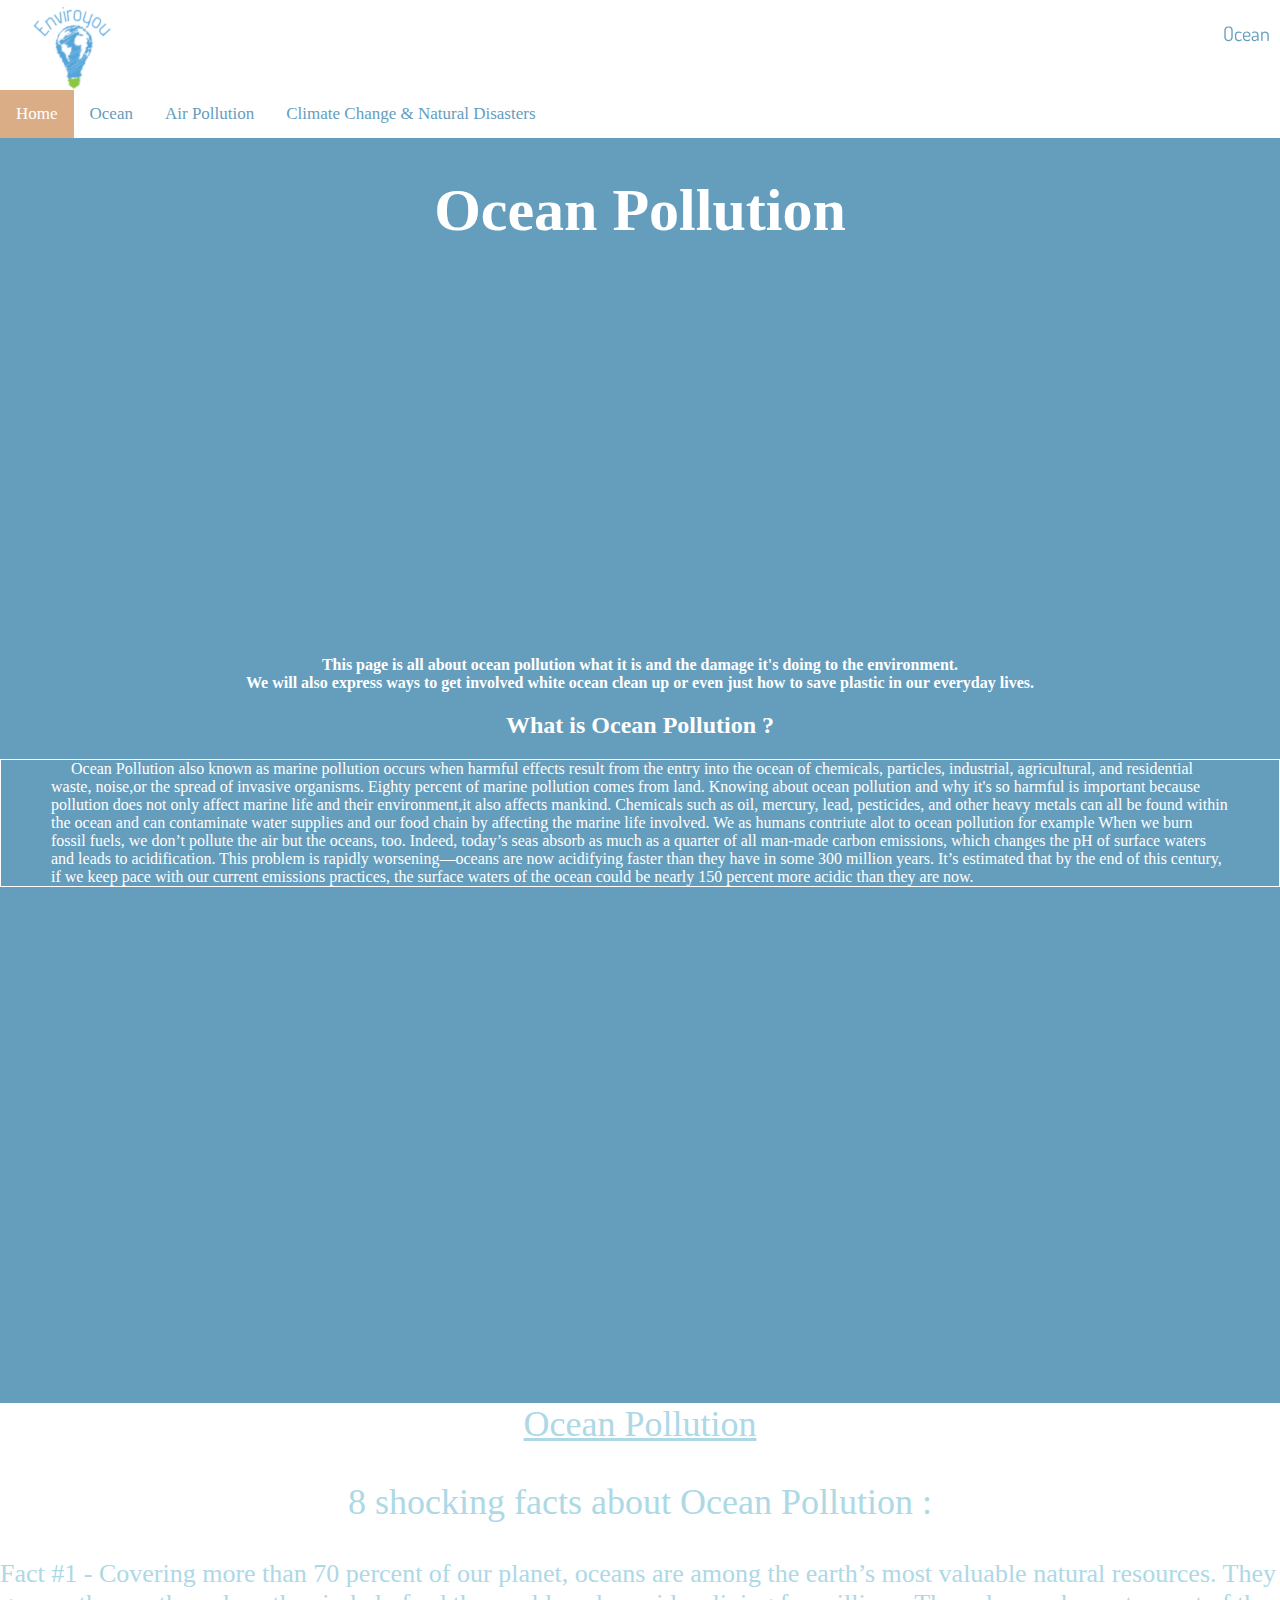
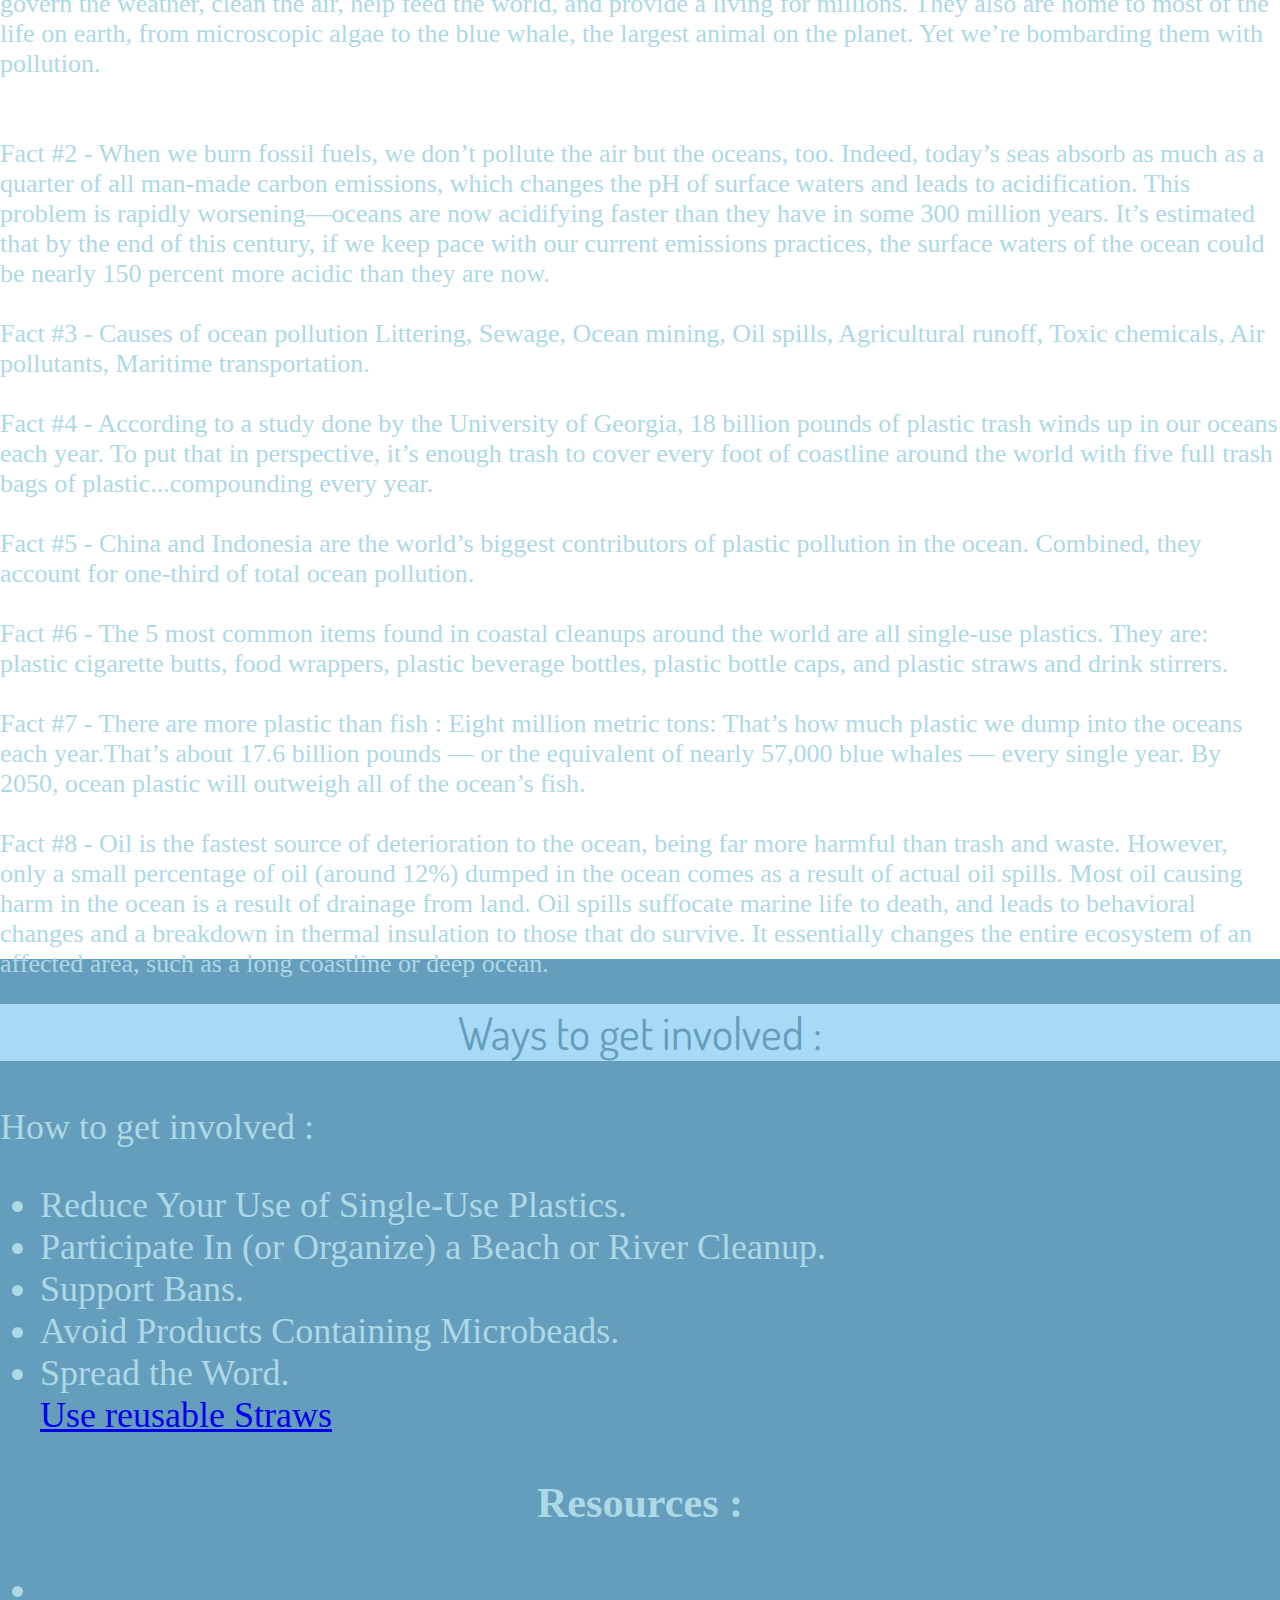
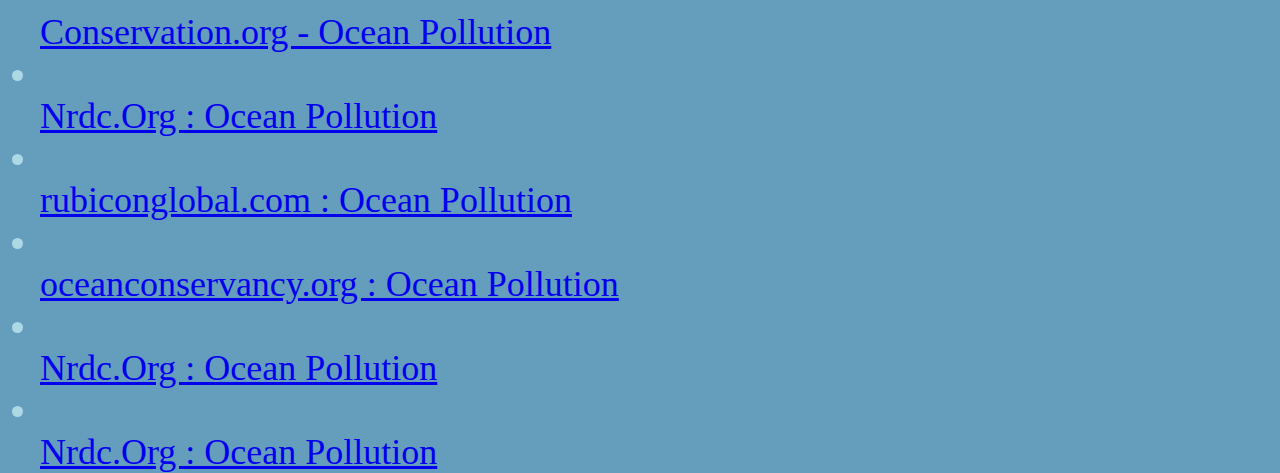
<file: ocean.html>
<!DOCTYPE html>
<html>
 <head>
   <meta name="viewport" content="width=device-width, initial-scale=1">
   <link rel = "stylesheet" href = "ocean.css">
   <link rel = "stylesheet" href = "home.css">
   <link href = "https://fonts.googleapis.com/css?family=Dosis&display=swap" rel = "stylesheet">

   <link href = "https://fonts.googleapis.com/css?family=Dosis&display=swap" rel = "stylesheet">
<style>
.parallax {
  /* The image used */
  background-image: url("https://ecowarriorprincess.net/wp-content/uploads/2018/04/The-Story-of-Ocean-Pollution-Most-Plastic-in-Our-Oceans-Can-Be-Traced-Back-to-Just-10-Rivers.jpg");

  /* Set a specific height */
  min-height: 500px;

  /* Create the parallax scrolling effect */
  background-attachment: fixed;
  background-position: center;
  background-repeat: no-repeat;
  background-size: cover;
}
p.ex1 {
  border: 1px solid white;
  padding-left: 50px;
  padding-right:50px;
}
</style>
</head>
<body>

  <div class= "navbar" >
    <img id = "img" src = "enviroyou.png" width = "120">
    <div id = "primero" class = "fixed">Ocean</div>
      <!-- <a class="active" href="#home">Home</a>
      <a href="ocean.html">Ocean</a>
      <a href="#Air Pollution">Air Pollution</a>
      <a href="#climate change & Natural Disasters">Climate Change & Natural Disasters</a> -->
   </div>
    <div class="topnav">
    <a class="active" href="index.html">Home</a>
    <a href="ocean.html">Ocean</a>
    <a href="air.html">Air Pollution</a>
    <a href="nat.html">Climate Change & Natural Disasters</a>

    </div>
  <br>
  <!-- video -->
  <br>
<center><h1> Ocean Pollution</h1></center>
<center>  <iframe width="560" height="315" src="https://www.youtube.com/embed/WN7rY-_ShTI" frameborder="0" allow="accelerometer; autoplay; encrypted-media; gyroscope; picture-in-picture"
  allowfullscreen></iframe> </center>
  <br>
  <br>

<b><center><p style="color:white;">This page is all about ocean pollution what it is and the damage it's doing to the environment.<br>
   We will also express ways to get involved white ocean
  clean up or even just how to save plastic in our everyday lives.</p></center></b>
<center><h2 style="color:white;"> What is Ocean Pollution ? </h2> </center>
<p class="ex1" style="color:white; text-indent:20px;"> Ocean Pollution also known as  marine pollution occurs when harmful effects result from the entry into the ocean of chemicals,
  particles, industrial, agricultural, and residential waste, noise,or the spread of invasive organisms. Eighty percent of marine pollution comes from land.
  Knowing about ocean pollution and why it's so harmful is important because pollution does not only affect marine life and their environment,it also affects mankind. Chemicals such as oil,
   mercury, lead, pesticides, and other heavy metals can all be found within the ocean and can contaminate water supplies and our food chain by affecting the marine
   life involved. We as humans contriute alot to ocean pollution for example When we burn fossil fuels, we don’t pollute the air but the oceans, too. Indeed,
   today’s seas absorb as much as a quarter of all man-made carbon emissions, which changes the pH of surface waters and leads to acidification.
    This problem is rapidly worsening—oceans are now acidifying faster than they have in some 300 million years. It’s estimated that by the end of this century,
    if we keep pace with our current emissions practices, the surface waters of the ocean could be nearly 150 percent more acidic than they are now.</p>
  <!-- <img src="https://ecowarriorprincess.net/wp-content/uploads/2018/04/The-Story-of-Ocean-Pollution-Most-Plastic-in-Our-Oceans-Can-Be-Traced-Back-to-Just-10-Rivers.jpg"
  alt="Dramatic Turtle"> -->



<div class="parallax"></div>

<div style="height:1000px;background-color:white;font-size:36px;color:#add8e6">
<u> <center> Ocean Pollution </center> </u>
<center><p> 8 shocking facts about Ocean Pollution :</p></center>
<div style="height:1000px;background-color:white;font-size:26px;color:#add8e6">
<p> Fact #1 - Covering more than 70 percent of our planet, oceans are among the earth’s most valuable natural resources. They govern the weather, clean the air,
  help feed the world, and provide a living for millions. They also are home to most of the life on earth, from microscopic algae to the blue whale, the largest
  animal on the planet. Yet we’re bombarding them with pollution.<br>
  <br>
  <br>
  Fact #2 - When we burn fossil fuels, we don’t pollute the air but the oceans, too. Indeed, today’s seas absorb as much as a quarter of all man-made carbon emissions,
  which changes the pH of surface waters and leads to acidification. This problem is rapidly worsening—oceans are now acidifying faster than they have in some 300
  million years. It’s estimated that by the end of this century, if we keep pace with our current emissions practices, the surface waters of the ocean could be
  nearly 150 percent more acidic than they are now.
  <br>
  <br>
  Fact #3 - Causes of ocean pollution Littering, Sewage, Ocean mining, Oil spills, Agricultural runoff, Toxic chemicals, Air pollutants, Maritime transportation.
  <br>
  <br>
  Fact #4 - According to a study done by the University of Georgia, 18 billion pounds of plastic trash winds up in our oceans each year. To put that in perspective,
   it’s enough trash to cover every foot of coastline around the world with five full trash bags of plastic...compounding every year.
  <br>
  <br>
  Fact #5 - China and Indonesia are the world’s biggest contributors of plastic pollution in the ocean. Combined, they account for one-third of total ocean pollution.
  <br>
  <br>
  Fact #6 - The 5 most common items found in coastal cleanups around the world are all single-use plastics. They are: plastic cigarette butts, food wrappers,
  plastic beverage bottles, plastic bottle caps, and plastic straws and drink stirrers.
  <br>
  <br>
  Fact #7 - There are more plastic than fish : Eight million metric tons: That’s how much plastic we dump into the oceans each year.That’s about 17.6 billion pounds —
  or the equivalent of nearly 57,000 blue whales — every single year. By 2050, ocean plastic will outweigh all of the ocean’s fish.
  <br>
  <br>
  Fact #8 - Oil is the fastest source of deterioration to the ocean, being far more harmful than trash and waste. However, only a small percentage of oil (around 12%)
   dumped in the ocean comes as a result of actual oil spills. Most oil causing harm in the ocean is a result of drainage from land. Oil spills suffocate marine life
   to death, and leads to behavioral changes and a breakdown in thermal insulation to those that do survive. It essentially changes the entire ecosystem of an
   affected area, such as a long coastline or deep ocean.</p>
   <!-- <style>
   .parallax {
     /* The image used */
    /* background-image: url("https://static.independent.co.uk/s3fs-public/thumbnails/image/2019/06/16/14/turtle-plastic.jpg?w968h681");

     /* Set a specific height */
     min-height: 500px;

     /* Create the parallax scrolling effect */
     background-attachment: fixed;
     background-position: center;
     background-repeat: no-repeat;
     background-size: cover;
   }
   p.ex1 {
     border: 1px solid white;
     padding-left: 50px;
     padding-right:50px;
   }
   </style> -->

</div>


   <div id="box"><p><center>Ways to get involved : </center></p></div>
   <!--<div id= "abc"<p> They govern the weather,
     clean the air, help feed the world, and provide a living for millions. Also did you know the ocean also are home to most of the life on earth,
     from microscopic algae to the blue whale, the largest animal on the planet. More plastic than fish : Eight million metric tons: That’s how much plastic we dump
     into the oceans each year. That’s about 17.6 billion pounds — or the equivalent of nearly 57,000 blue whales — every single year.
     By 2050, ocean plastic will outweigh all of the ocean’s fish. When we burn fossil fuels, we don’t pollute the air but the oceans, too. Indeed, today’s seas
     absorb as much as a quarter of all man-made carbon emissions, which changes the pH of surface waters and leads to acidification.
     This problem is rapidly worsening—oceans are now acidifying faster than they have in some 300 million years.
     It’s estimated that by the end of this century, if we keep pace with our current emissions practices, the surface waters of the ocean could be nearly 150 percent
      more acidic than they are now. </p> </div> -->




   <div id= "list"><p> How to get involved :
<ul>
<li>Reduce Your Use of Single-Use Plastics.</li>
<li>Participate In (or Organize) a Beach or River Cleanup.</li>
<li>Support Bans.</li>
<li>Avoid Products Containing Microbeads.</li>
<li>Spread the Word.</li><a href="https://www.amazon.com/s?k=reusable+straws&crid=1ARRBN3OD50TT&sprefix=re%2Caps%2C214&ref=nb_sb_ss_i_1_2">Use reusable Straws</a>
</ul>
<center><h3> Resources :</h3> </center>
<ul>
<li></li><a href="https://www.conservation.org/stories/ocean-pollution-11-facts-you-need-to-know?gclid=CjwKCAjwyqTqBRAyEiwA8K_4O9jM1CysqL2Djads0aOEfIq05TQEYR-XiwyiazVHiab7vt6G-khNYhoChxYQAvD_BwE">Conservation.org - Ocean Pollution</a>
<li></li><a href="https://www.nrdc.org/stories/ocean-pollution-dirty-facts">Nrdc.Org : Ocean Pollution</a>
<li></li><a href="https://www.rubiconglobal.com/blog-ocean-pollution-facts/">rubiconglobal.com : Ocean Pollution</a>
<li></li><a href="https://oceanconservancy.org/trash-free-seas/?ea.tracking.id=19HPXGJAXX&gclid=CjwKCAjwyqTqBRAyEiwA8K_4O3hR1urJ31aoA_FtUXbC6ybxyqptALUR9bBdMRDcM7-oV4qyOoMMzhoCHGMQAvD_BwE
"> oceanconservancy.org : Ocean Pollution</a>
<li></li><a href="https://www.nrdc.org/stories/ocean-pollution-dirty-facts">Nrdc.Org : Ocean Pollution</a>
<li></li><a href="https://www.earthday.org/take-action/?gclid=CjwKCAjwyqTqBRAyEiwA8K_4O957nBwvrPf-8U5EEZphL7mnnxXEqO305Hf-JhnexTrs6K9CuZAwjhoClboQAvD_BwE">Nrdc.Org : Ocean Pollution</a>









</div>

</body>
</html>
<head>

 </head>
 <body>
   <!-- <div id=first><h1>Air Pollution</h1></div> -->


 </body>
</html>
</file>
<file: ocean.css>
html{
  overflow-x: hidden;
}
.navbar{
overflow: hidden;
background-color: white;
top: 0; /* Position the navbar at the top of the page */
width: 100px;
height: 100px;
margin-top:-10px; /* Full width */
margin-left: -10px;
margin-top: -10px;
position: sticky;
z-index: 99;
}
body{
 background-color: #659DBD
}
#img{
 height: 100px;
 width: 170px;
}
#primero{
 margin-top: 20px;
 margin-right: 10px;
 font-size: 20px;
 text-align: right;
 font-family: 'Dosis', sans-serif;
 color: #659DBD
}
.fixed{
 position: fixed; /* Set the navbar to fixed position */
 top: 0; /* Position the navbar at the top of the page */
 right: 0;
 left: 5;
 width: 100%;
 z-index: 99;
}
.topnav{
  width: 100%;
  position: fixed;
  z-index: 99;
}
body {
  color: #white;
}
#list{
  color: #white;
}

#box{
 background-color: #A6DAf7;
 font-size: 45px;
 color: #659DBD;
 font-family: 'Dosis', sans-serif;
}
#abc{
  color: #DAF7A6
  font-size: 20px;
}
</file>
<file: home.css>
html{
 overflow-x: hidden;
}
h1{
color:#FFF;
font-size: 60px;
}
body{
background-color: #659DBD;
margin: 0;
color: #FBEEC1;
}
#img{
height: 100px;
width: 170px;
}
.navbar{
overflow: hidden;
background-color: white;
position: sticky; /* Set the navbar to fixed position */
top: 0; /* Position the navbar at the top of the page */
width: 150%;
height: 100px;
margin-left: -10px;
margin-right: -10px;
margin-top: 0px;
}
.fixed{
 position: fixed;
 right: 0;
 left: 5;
 top:0;
}
/*h1 {
color:#FBEEC1;
}*/
#first{
margin-top: 20px;
margin-right: 10px;
font-size: 30px;
text-align: right;
font-family: 'Dosis', sans-serif;
color: #659DBD
}
h6{
color:white;
font-size: 20px;
}
/* Add a black background color to the top navigation */
.topnav {
background-color: #FFF;
overflow: hidden;
width: 150%;
position: fixed;
margin-top: -10px;
}
/* Style the links inside the navigation bar */
.topnav a {
float: left;
color: #659DBD;
margin-left: 0px;
margin-right: 0px;
padding: 14px 16px;
text-decoration: none;
font-size: 17px;
}
/* Change the color of links on hover */
.topnav a:hover {
background-color: #DAAD86;
color: white;
}
/* Add a color to the active/current link */
.topnav a.active {
background-color: #DAAD86;
color: white;
}
#hello{
 font-family: 'Dosis', sans-serif;
 color: white;
}
#oo{
 border-radius: 50%;
 width: 300px;
 height: 300px;
 align: left;
}
#aa{
 border-radius: 50%;
 width: 300px;
 height: 300px;
}
#cc{
 border-radius: 50%;
 width: 300px;
 height: 300px;
 align: right;
}
.holder {
 opacity:1;
 position: relative;
 width: 100%;
}
.pic {
 display: block;
 width: 100%;
 height: auto;
 opacity:1;
}
.stuff {
 color: black;
 font-size: 20px;
 position: relative;
 top: 50%;
 left: 50%;
 float:left;
 -webkit-transform: translate(-50%, -50%);
 -ms-transform: translate(-50%, -50%);
 transform: translate(-50%, -50%);
 text-align: center;
 font-family: 'Dosis', sans-serif;
 }
.holder:hover .pic{
 opacity: 0.5;
}
.holder:hover .more{
 opacity: 2;
}
.more {
 position: absolute;
 top: 0;
 bottom: 0;
 left: 0;
 right: 0;
 height: 100%;
 width: 100%;
 opacity: 0;
 transition: .5s ease;
 backface-visibility: hidden;
}
#AboutUs{
 font-family: 'Dosis', sans-serif;
 color: white;
}
#liliana{
 border-radius: 50%;
 width: 300px;
 height: 400px;
 border: 10px solid white;
 padding: 1px;
 font-family: 'Dosis', sans-serif;
}
#olivia{
 border-radius: 50%;
 width: 300px;
 height: 400px;
 border: 10px solid white;
 padding: 1px;
 font-family: 'Dosis', sans-serif;
}
#kendall{
 border-radius: 50%;
 width: 300px;
 height: 400px;
 border: 10px solid white;
 padding: 1px;
 font-family: 'Dosis', sans-serif;
}
</file>
